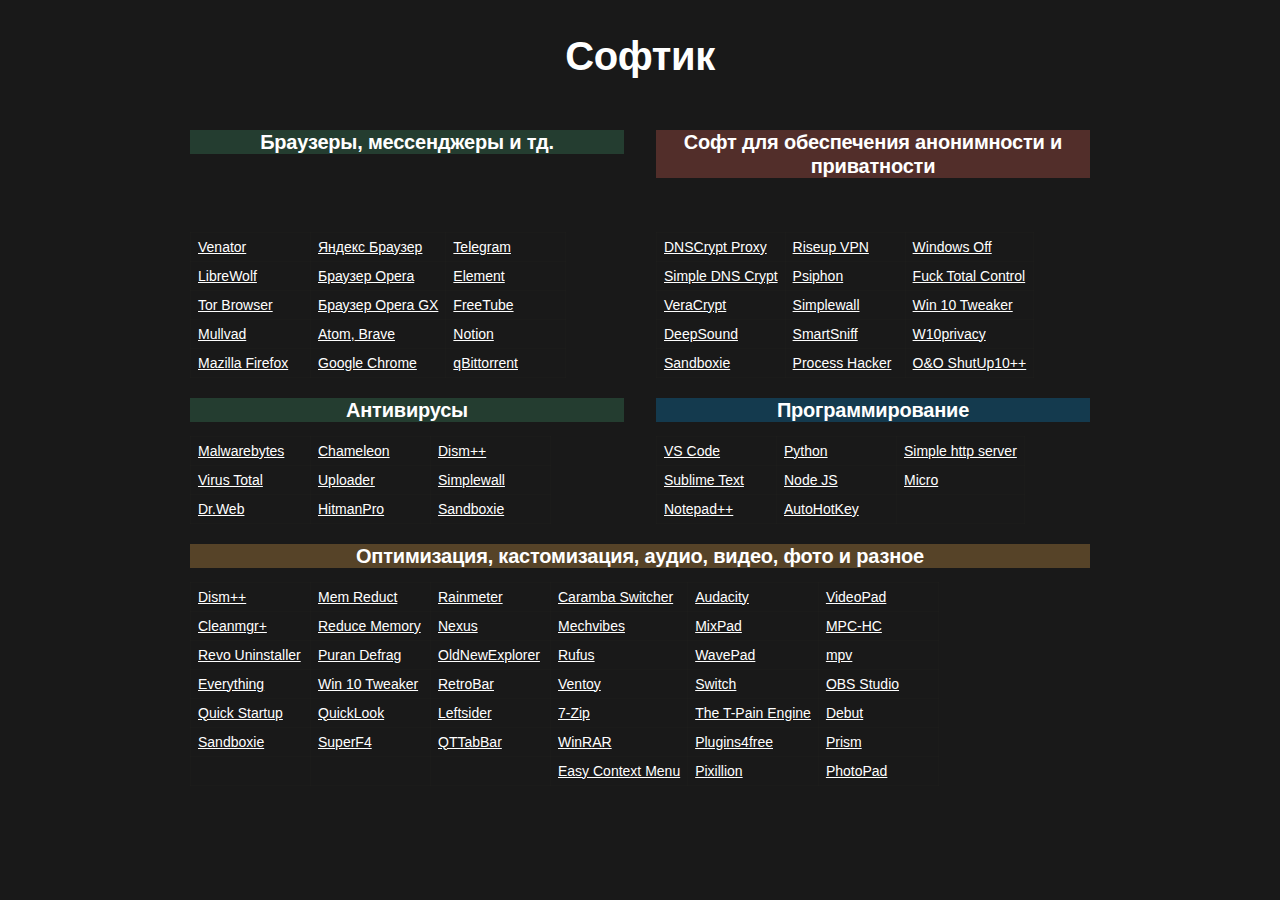
<file: index.html>
<html><head><meta http-equiv="Content-Type" content="text/html; charset=utf-8"/><link rel="shortcut icon" href="box.png" type="image/png"><title>Софтик</title><link rel="stylesheet" href="style.css"/></head><body><article id="ed37b342-01d1-4253-8437-e45635bbb3e2" class="page sans"><header><h1 class="page-title">Софтик</h1><p class="page-description"></p></header><div class="page-body"><div id="02799815-57c9-4377-a5a7-ed4f62f5c44d" class="column-list"><div id="c7df308c-c3d7-4fb9-a027-b991e9f9e866" style="width:50%" class="column"><h3 id="a289e7eb-bd3b-441f-906b-7b06b88c3aec" class="block-color-teal_background">Браузеры, мессенджеры и тд.</h3></div><div id="a1714388-c0ab-450d-92fa-9bcdc78db635" style="width:50%" class="column"><h3 id="29415fa3-adc1-4206-b7eb-6dfd6ae4f34f" class="block-color-red_background"><strong>Софт для обеспечения анонимности и приватности</strong></h3><p id="ddb0c516-7aaa-4846-b5bc-5f653a3604b5" class="">
</p></div></div><div id="e75cc533-5c64-4852-a202-32fbc759eac4" class="column-list"><div id="dfa4868e-7065-47df-a6a1-a600df9e9ded" style="width:50%" class="column"><table id="2ad59386-1c95-4de3-a905-2ce08cb7addc" class="simple-table"><tbody><tr id="53d14521-942b-46bd-abb6-70442f0beef8"><td id="\nY;" class=""><a href="https://t.me/venatorbrowser">Venator</a></td><td id="Hnye" class=""><a href="https://browser.yandex.ru/download?banerid=6300000000&amp;statpromo=false">Яндекс Браузер</a></td><td id=":OMz" class=""><a href="https://telegram.org/dl/desktop/win64_portable">Telegram</a></td></tr><tr id="27c03a42-e67d-4928-a0ca-89b73dcf2f6e"><td id="\nY;" class=""><a href="https://librewolf.net/">LibreWolf</a></td><td id="Hnye" class=""><a href="https://www.opera.com/computer/thanks?ni=stable&amp;os=windows">Браузер Opera</a></td><td id=":OMz" class=""><a href="https://element.io/">Element</a></td></tr><tr id="a2828425-ed7a-49b1-a88f-72ddb8dd6cd8"><td id="\nY;" class=""><a href="https://www.torproject.org/download/">Tor Browser</a></td><td id="Hnye" class=""><a href="https://www.opera.com/computer/thanks?ni=eapgx&amp;os=windows&amp;edition=Yx+05">Браузер Opera GX</a></td><td id=":OMz" class=""><a href="https://freetubeapp.io/#download">FreeTube</a></td></tr><tr id="9a8f0af1-819c-4e67-a293-b3dd604575f3"><td id="\nY;" class=""><a href="https://mullvad.net/ru/download/browser/win64/latest">Mullvad</a></td><td id="Hnye" class=""><a href="https://browser.mail.ru/download/?arf=1&amp;autorun=0&amp;attr=0ff&amp;rfr=530000">Atom,</a><a href="https://brave.com/"> Brave</a></td><td id=":OMz" class=""><a href="https://www.notion.so/desktop/windows/download">Notion</a></td></tr><tr id="4ceb214e-f4e5-42de-b4ee-033c96bfdaa3"><td id="\nY;" class=""><a href="https://www.mozilla.org/ru/firefox/download/thanks/">Mazilla Firefox</a></td><td id="Hnye" class=""><a href="https://www.google.com/chrome/">Google Chrome</a></td><td id=":OMz" class=""><a href="https://www.fosshub.com/qBittorrent.html">qBittorrent</a></td></tr></tbody></table></div><div id="4cbd248d-fa0c-4a62-8a22-9258a527b31e" style="width:50%" class="column"><table id="88b5df3c-3857-4ae2-9da5-0d6a420e844b" class="simple-table"><tbody><tr id="96154db4-6a7a-408c-b5d2-4b7a81e94af6"><td id="Ozz;" class=""><a href="https://github.com/DNSCrypt/dnscrypt-proxy/releases/">DNSCrypt Proxy</a></td><td id="kJ&gt;g" class=""><a href="https://riseup.net/en/vpn/windows">Riseup VPN</a></td><td id="X\zr" class=""><a href="https://github.com/scode18/Windows-Off">Windows Off</a></td></tr><tr id="61c9c73c-8e29-4128-a525-3b48deeab4dc"><td id="Ozz;" class=""><a href="https://www.simplednscrypt.org/">Simple DNS Crypt</a></td><td id="kJ&gt;g" class=""><a href="https://howdyho.net/windows-software/psiphon3-besplatnyj-i-kachestvennyj-vpn?download">Psiphon</a></td><td id="X\zr" class=""><a href="https://github.com/scode18/Fuck-Total-Control/">Fuck Total Control</a></td></tr><tr id="c7d8fdc1-5101-4151-9128-c77446ff1237"><td id="Ozz;" class=""><a href="https://sourceforge.net/projects/veracrypt/">VeraCrypt</a></td><td id="kJ&gt;g" class=""><a href="https://www.henrypp.org/product/simplewall">Simplewall</a></td><td id="X\zr" class=""><a href="https://win10tweaker.ru/">Win 10 Tweaker</a></td></tr><tr id="b85100aa-5d3f-4a5c-a1c0-7278d78a381d"><td id="Ozz;" class=""><a href="https://jpinsoft.net/deepsound/download.aspx">DeepSound</a></td><td id="kJ&gt;g" class=""><a href="https://www.nirsoft.net/utils/smsniff.html">SmartSniff</a></td><td id="X\zr" class=""><a href="https://www.w10privacy.de/deutsch-start/download/">W10privacy</a></td></tr><tr id="39a14097-5fd1-4db3-a0ed-832126699e12"><td id="Ozz;" class=""><a href="https://sandboxie-plus.com/downloads/">Sandboxie</a></td><td id="kJ&gt;g" class=""><a href="https://processhacker.sourceforge.io/downloads.php">Process Hacker</a></td><td id="X\zr" class=""><a href="https://howdyho.net/windows-software/o-o-shutup10-polnyj-kontrol-nad-funkciyami-v-windows?download">O&amp;O ShutUp10++</a></td></tr></tbody></table></div></div><div id="c48e9033-a758-49b1-8e79-e2a2d8dbdafa" class="column-list"><div id="76497d7c-bbdd-4915-83ac-5e4dbd7e71a7" style="width:50%" class="column"><h3 id="14e77ddd-53cc-4334-b2c7-0786a84db747" class="block-color-teal_background">Антивирусы</h3></div><div id="dcf275a3-4707-49cc-8265-ac9e4d67e94e" style="width:50%" class="column"><h3 id="5a5cd411-9436-432e-a79a-852fa08a537b" class="block-color-blue_background">Программирование</h3></div></div><div id="e7d51ab4-de5a-470c-967a-578f9107bd3e" class="column-list"><div id="13f01df8-3fe2-491b-91b2-31db17763609" style="width:50%" class="column"><table id="ff94b648-0a05-4078-afc0-d733e0469ef3" class="simple-table"><tbody><tr id="69570b75-e93f-4950-9e32-1541418d3bc0"><td id="I=lH" class=""><a href="https://howdyho.net/windows-software/malwarebytes-antivirusnyj-skaner">Malwarebytes</a></td><td id="Jjo_" class=""><a href="https://howdyho.net/windows-software/malwarebytes-chameleon-antivirusnyj-skaner">Chameleon</a></td><td id="VQri" class=""><a href="https://howdyho.net/windows-software/dism-luchshaya-ochistka-musora-na-vinde">Dism++</a></td></tr><tr id="d918bc31-bb6b-4fbf-8fc3-f23cd07567ec"><td id="I=lH" class=""><a href="https://www.virustotal.com/gui/home/upload">Virus Total</a></td><td id="Jjo_" class=""><a href="https://howdyho.net/windows-software/vt-uploader-proverka-lyubogo-fajla-cherez-virustotal">Uploader</a></td><td id="VQri" class=""><a href="https://www.henrypp.org/product/simplewall">Simplewall</a></td></tr><tr id="bc2d6b11-fbba-4ec3-8735-d10e10303075"><td id="I=lH" class=""><a href="https://howdyho.net/windows-software/dr-web-cureit-lechashaya-utilita">Dr.Web</a></td><td id="Jjo_" class=""><a href="https://howdyho.net/cybersecurity/hitman-pro-moshnyj-antivirusnyj-skaner">HitmanPro</a></td><td id="VQri" class=""><a href="https://sandboxie-plus.com/downloads/">Sandboxie</a></td></tr></tbody></table></div><div id="5ef21246-c3eb-4b0b-bca6-a467cf45d28b" style="width:50%" class="column"><table id="84e75e9b-d7d6-4cdb-9113-d3132deeb34e" class="simple-table"><tbody><tr id="75a44d8d-61b7-4707-b69e-60c277f5a47e"><td id="@wjm" class=""><a href="https://code.visualstudio.com/docs/?dv=win">VS Code</a></td><td id="}{y|" class=""><a href="https://www.python.org/">Python</a></td><td id="CA^L" class=""><a href="https://github.com/TheWaWaR/simple-http-server/releases/">Simple http server</a></td></tr><tr id="28105a7d-9caf-4e5d-befe-4b3a820e1c54"><td id="@wjm" class=""><a href="https://www.sublimetext.com/download_thanks?target=win-x64">Sublime Text</a></td><td id="}{y|" class=""><a href="https://nodejs.org/ru">Node JS</a></td><td id="CA^L" class=""><a href="https://github.com/zyedidia/micro/releases/">Micro</a></td></tr><tr id="f3614659-f34e-4ca4-a188-39692e392fc5"><td id="@wjm" class=""><a href="https://notepad-plus-plus.org/downloads/">Notepad++</a></td><td id="}{y|" class=""><a href="https://www.autohotkey.com/">AutoHotKey</a></td><td id="CA^L" class=""></td></tr></tbody></table></div></div><h3 id="91ad2fc1-2783-47c1-8c38-c83998df0185" class="block-color-yellow_background">Оптимизация, кастомизация, аудио, видео, фото и разное</h3><table id="cc9063fe-7eb7-488a-92bf-9f3676b988b9" class="simple-table"><tbody><tr id="61407508-482d-48fc-b25c-5d5df9156d2e"><td id="a?=~" class=""><a href="https://howdyho.net/windows-software/dism-luchshaya-ochistka-musora-na-vinde">Dism++</a></td><td id="rxrS" class=""><a href="https://github.com/henrypp/memreduct">Mem Reduct</a></td><td id="dXCV" class=""><a href="https://www.rainmeter.net/">Rainmeter</a></td><td id="{F_X" class=""><a href="https://t.me/martyfiles">Caramba Switcher</a></td><td id="nIgF" class=""><a href="https://github.com/audacity/audacity/releases">Audacity</a></td><td id="uDFl" class=""><a href="https://github.com/scode18/Guy-Fawkes-Mask-Apps/raw/main/VideoPad.exe">VideoPad</a></td></tr><tr id="f34b5132-1e87-4d2e-8931-423bc1b02363"><td id="a?=~" class=""><a href="https://howdyho.net/windows-software/cleanmgr-plus">Cleanmgr+</a></td><td id="rxrS" class=""><a href="https://howdyho.net/windows-software/reduce-memory-povyshaj-proizvoditelnost-kompyutera?download">Reduce Memory</a></td><td id="dXCV" class=""><a href="https://www.winstep.net/nexus.zip">Nexus</a></td><td id="{F_X" class=""><a href="https://t.me/martyfiles">Mechvibes</a></td><td id="nIgF" class=""><a href="https://github.com/scode18/Guy-Fawkes-Mask-Apps/raw/main/MixPad.exe">MixPad</a></td><td id="uDFl" class=""><a href="https://t.me/martyfiles/526">MPC-HC</a></td></tr><tr id="090fd0a4-65ac-4898-84d6-e5b4d1bd5839"><td id="a?=~" class=""><a href="https://www.revouninstaller.com/start-freeware-download-portable/">Revo Uninstaller</a></td><td id="rxrS" class=""><a href="https://howdyho.net/windows-software/puran-defrag-skorostnaya-defragmentaciya-zhd-ssd-diskov">Puran Defrag</a></td><td id="dXCV" class=""><a href="https://github.com/scode18/Guy-Fawkes-Mask-Apps/raw/main/OldNewExplorer.7z">OldNewExplorer</a></td><td id="{F_X" class=""><a href="https://rufus.ie/ru/">Rufus</a></td><td id="nIgF" class=""><a href="https://github.com/scode18/Guy-Fawkes-Mask-Apps/raw/main/WavePad.exe">WavePad</a></td><td id="uDFl" class=""><a href="https://howdyho.net/windows-software/mpv-samyj-bystryj-videopleer?download">mpv</a></td></tr><tr id="608418aa-de40-413f-8fb9-a4f53c427d97"><td id="a?=~" class=""><a href="https://www.voidtools.com/ru-ru/">Everything</a></td><td id="rxrS" class=""><a href="https://win10tweaker.ru/">Win 10 Tweaker</a></td><td id="dXCV" class=""><a href="https://github.com/dremin/RetroBar/releases/">RetroBar</a></td><td id="{F_X" class=""><a href="https://github.com/ventoy/Ventoy/releases">Ventoy</a></td><td id="nIgF" class=""><a href="https://github.com/scode18/Guy-Fawkes-Mask-Apps/raw/main/Switch.exe">Switch</a></td><td id="uDFl" class=""><a href="https://obsproject.com/download">OBS Studio</a></td></tr><tr id="00f86847-6062-4f2e-8234-29caed6fdb03"><td id="a?=~" class=""><a href="https://howdyho.net/windows-software/quick-startup-upravlyaj-zapuskom-prilozhenij?download">Quick Startup</a></td><td id="rxrS" class=""><a href="https://t.me/martyfiles/792">QuickLook</a></td><td id="dXCV" class=""><a href="https://howdyho.net/cybersecurity/leftsider-knopki-zakrytiya-svorachivaniya-na-levoj-storone?download">Leftsider</a></td><td id="{F_X" class=""><a href="https://www.7-zip.org/">7-Zip</a></td><td id="nIgF" class=""><a href="https://github.com/scode18/Guy-Fawkes-Mask-Apps/raw/main/Autotune.7z">The T-Pain Engine</a></td><td id="uDFl" class=""><a href="https://github.com/scode18/Guy-Fawkes-Mask-Apps/raw/main/Debut.exe">Debut</a></td></tr><tr id="e798e5ba-4dac-4c40-b8e6-d79004493f5b"><td id="a?=~" class=""><a href="https://sandboxie-plus.com/downloads/">Sandboxie</a></td><td id="rxrS" class=""><a href="https://stefansundin.github.io/superf4/">SuperF4</a></td><td id="dXCV" class=""><a href="https://howdyho.net/windows-software/qttabbar-tyuning-provodnika-windows?download">QTTabBar</a></td><td id="{F_X" class=""><a href="https://github.com/scode18/Guy-Fawkes-Mask-Apps/raw/main/Activated%20winrar-x64.exe">WinRAR</a></td><td id="nIgF" class=""><a href="http://plugins4free.com/">Plugins4free</a></td><td id="uDFl" class=""><a href="https://github.com/scode18/Guy-Fawkes-Mask-Apps/raw/main/Prism.exe">Prism</a></td></tr><tr id="63f24c23-c914-4d8f-9004-17b0282c4526"><td id="a?=~" class=""></td><td id="rxrS" class=""></td><td id="dXCV" class=""></td><td id="{F_X" class=""><a href="https://howdyho.net/windows-software/easy-context-menu-izmenenie-kontekstnogo-menyu">Easy Context Menu</a></td><td id="nIgF" class=""><a href="https://github.com/scode18/Guy-Fawkes-Mask-Apps/raw/main/Pixillion.exe">Pixillion</a></td><td id="uDFl" class=""><a href="https://github.com/scode18/Guy-Fawkes-Mask-Apps/raw/main/PhotoPad.exe">PhotoPad</a></td></tr></tbody></table><p id="870f5d9e-22bb-4086-8a2b-cc72ade4a51b" class="">
</p></div></article></body></html>
</file>
<file: style.css>
/* cspell:disable-file */
/* webkit printing magic: print all background colors */
html {
	-webkit-print-color-adjust: exact;
}
* {
	box-sizing: border-box;
	-webkit-print-color-adjust: exact;
}

html,
body {
	margin: 0;
	padding: 0;
}
@media only screen {
	body {
		margin: 2em auto;
		max-width: 900px;
		color: rgb(55, 53, 47);
	}
}

div {
	color: white;
}

body {
	color: white;
	line-height: 1.5;
	white-space: pre-wrap;
	background-color: rgb(25, 25, 25);
}

a,
a.visited {
	color: inherit;
	text-decoration: underline;
}

.pdf-relative-link-path {
	font-size: 80%;
	color: #444;
}

h1,
h2,
h3 {
	color: white;
	letter-spacing: -0.01em;
	line-height: 1.2;
	font-weight: 600;
	margin-bottom: 0;
}

.page-title {
	font-size: 2.5rem;
	font-weight: 700;
	margin-top: 0;
	margin-bottom: 0.75em;
	text-align: center;
}

h1 {
	font-size: 1.875rem;
	margin-top: 1.875rem;
}

h2 {
	font-size: 1.5rem;
	margin-top: 1.5rem;
}

h3 {
	text-align: center;
	font-size: 1.25rem;
	margin-top: 1.25rem;
}

.source {
	border: 1px solid #ddd;
	border-radius: 3px;
	padding: 1.5em;
	word-break: break-all;
}

.callout {
	border-radius: 3px;
	padding: 1rem;
}

figure {
	margin: 1.25em 0;
	page-break-inside: avoid;
}

figcaption {
	opacity: 0.5;
	font-size: 85%;
	margin-top: 0.5em;
}

mark {
	background-color: transparent;
}

.indented {
	padding-left: 1.5em;
}

hr {
	background: transparent;
	display: block;
	width: 100%;
	height: 1px;
	visibility: visible;
	border: none;
	border-bottom: 1px solid rgba(55, 53, 47, 0.09);
}

img {
	max-width: 100%;
}

@media only print {
	img {
		max-height: 100vh;
		object-fit: contain;
	}
}

@page {
	margin: 1in;
}

.collection-content {
	font-size: 0.875rem;
}

.column-list {
	display: flex;
	justify-content: space-between;
}

.column {
	padding: 0 1em;
}

.column:first-child {
	padding-left: 0;
}

.column:last-child {
	padding-right: 0;
}

.table_of_contents-item {
	display: block;
	font-size: 0.875rem;
	line-height: 1.3;
	padding: 0.125rem;
}

.table_of_contents-indent-1 {
	margin-left: 1.5rem;
}

.table_of_contents-indent-2 {
	margin-left: 3rem;
}

.table_of_contents-indent-3 {
	margin-left: 4.5rem;
}

.table_of_contents-link {
	text-decoration: none;
	opacity: 0.7;
	border-bottom: 1px solid rgba(55, 53, 47, 0.18);
}

table,
th,
td {
	border: 1px solid rgba(55, 53, 47, 0.09);
	border-collapse: collapse;
}

table {
	border-left: none;
	border-right: none;
}

th,
td {
	font-weight: normal;
	padding: 0.25em 0.5em;
	line-height: 1.5;
	min-height: 1.5em;
	text-align: left;
}

th {
	color: rgba(55, 53, 47, 0.6);
}

ol,
ul {
	margin: 0;
	margin-block-start: 0.6em;
	margin-block-end: 0.6em;
}

li > ol:first-child,
li > ul:first-child {
	margin-block-start: 0.6em;
}

ul > li {
	list-style: disc;
}

ul.to-do-list {
	padding-inline-start: 0;
}

ul.to-do-list > li {
	list-style: none;
}

.to-do-children-checked {
	text-decoration: line-through;
	opacity: 0.375;
}

ul.toggle > li {
	list-style: none;
}

ul {
	padding-inline-start: 1.7em;
}

ul > li {
	padding-left: 0.1em;
}

ol {
	padding-inline-start: 1.6em;
}

ol > li {
	padding-left: 0.2em;
}

.mono ol {
	padding-inline-start: 2em;
}

.mono ol > li {
	text-indent: -0.4em;
}

.toggle {
	padding-inline-start: 0em;
	list-style-type: none;
}

/* Indent toggle children */
.toggle > li > details {
	padding-left: 1.7em;
}

.toggle > li > details > summary {
	margin-left: -1.1em;
}

.selected-value {
	display: inline-block;
	padding: 0 0.5em;
	background: rgba(206, 205, 202, 0.5);
	border-radius: 3px;
	margin-right: 0.5em;
	margin-top: 0.3em;
	margin-bottom: 0.3em;
	white-space: nowrap;
}

.collection-title {
	display: inline-block;
	margin-right: 1em;
}

.simple-table {
	margin-top: 1em;
	font-size: 0.875rem;
	empty-cells: show;
}
.simple-table td {
	height: 29px;
	min-width: 120px;
}

.simple-table th {
	height: 29px;
	min-width: 120px;
}

.simple-table-header-color {
	background: rgb(247, 246, 243);
	color: black;
}
.simple-table-header {
	font-weight: 500;
}

time {
	opacity: 0.5;
}

.icon {
	display: inline-block;
	max-width: 1.2em;
	max-height: 1.2em;
	text-decoration: none;
	vertical-align: text-bottom;
	margin-right: 0.5em;
}

img.icon {
	border-radius: 3px;
}

.user-icon {
	width: 1.5em;
	height: 1.5em;
	border-radius: 100%;
	margin-right: 0.5rem;
}

.user-icon-inner {
	font-size: 0.8em;
}

.text-icon {
	border: 1px solid #000;
	text-align: center;
}

.page-cover-image {
	display: block;
	object-fit: cover;
	width: 100%;
	max-height: 30vh;
}

.page-header-icon {
	font-size: 3rem;
	margin-bottom: 1rem;
}

.page-header-icon-with-cover {
	margin-top: -0.72em;
	margin-left: 0.07em;
}

.page-header-icon img {
	border-radius: 3px;
}

.link-to-page {
	margin: 1em 0;
	padding: 0;
	border: none;
	font-weight: 500;
}

p > .user {
	opacity: 0.5;
}

td > .user,
td > time {
	white-space: nowrap;
}

input[type="checkbox"] {
	transform: scale(1.5);
	margin-right: 0.6em;
	vertical-align: middle;
}

p {
	color: white;
	margin-top: 0.5em;
	margin-bottom: 0.5em;
}

.image {
	border: none;
	margin: 1.5em 0;
	padding: 0;
	border-radius: 0;
	text-align: center;
}

.code,
code {
	background: rgba(135, 131, 120, 0.15);
	border-radius: 3px;
	padding: 0.2em 0.4em;
	border-radius: 3px;
	font-size: 85%;
	tab-size: 2;
}

code {
	color: #eb5757;
}

.code {
	padding: 1.5em 1em;
}

.code-wrap {
	white-space: pre-wrap;
	word-break: break-all;
}

.code > code {
	background: none;
	padding: 0;
	font-size: 100%;
	color: inherit;
}

blockquote {
	font-size: 1.25em;
	margin: 1em 0;
	padding-left: 1em;
	border-left: 3px solid rgb(55, 53, 47);
}

.bookmark {
	text-decoration: none;
	max-height: 8em;
	padding: 0;
	display: flex;
	width: 100%;
	align-items: stretch;
}

.bookmark-title {
	font-size: 0.85em;
	overflow: hidden;
	text-overflow: ellipsis;
	height: 1.75em;
	white-space: nowrap;
}

.bookmark-text {
	display: flex;
	flex-direction: column;
}

.bookmark-info {
	flex: 4 1 180px;
	padding: 12px 14px 14px;
	display: flex;
	flex-direction: column;
	justify-content: space-between;
}

.bookmark-image {
	width: 33%;
	flex: 1 1 180px;
	display: block;
	position: relative;
	object-fit: cover;
	border-radius: 1px;
}

.bookmark-description {
/*	color: rgba(55, 53, 47, 0.6);*/
	color: white;
	font-size: 0.75em;
	overflow: hidden;
	max-height: 4.5em;
	word-break: break-word;
}

.bookmark-href {
	font-size: 0.75em;
	margin-top: 0.25em;
}

.sans { font-family: ui-sans-serif, -apple-system, BlinkMacSystemFont, "Segoe UI", Helvetica, "Apple Color Emoji", Arial, sans-serif, "Segoe UI Emoji", "Segoe UI Symbol"; }
.code { font-family: "SFMono-Regular", Menlo, Consolas, "PT Mono", "Liberation Mono", Courier, monospace; }
.serif { font-family: Lyon-Text, Georgia, ui-serif, serif; }
.mono { font-family: iawriter-mono, Nitti, Menlo, Courier, monospace; }
.pdf .sans { font-family: Inter, ui-sans-serif, -apple-system, BlinkMacSystemFont, "Segoe UI", Helvetica, "Apple Color Emoji", Arial, sans-serif, "Segoe UI Emoji", "Segoe UI Symbol", 'Twemoji', 'Noto Color Emoji', 'Noto Sans CJK JP'; }
.pdf:lang(zh-CN) .sans { font-family: Inter, ui-sans-serif, -apple-system, BlinkMacSystemFont, "Segoe UI", Helvetica, "Apple Color Emoji", Arial, sans-serif, "Segoe UI Emoji", "Segoe UI Symbol", 'Twemoji', 'Noto Color Emoji', 'Noto Sans CJK SC'; }
.pdf:lang(zh-TW) .sans { font-family: Inter, ui-sans-serif, -apple-system, BlinkMacSystemFont, "Segoe UI", Helvetica, "Apple Color Emoji", Arial, sans-serif, "Segoe UI Emoji", "Segoe UI Symbol", 'Twemoji', 'Noto Color Emoji', 'Noto Sans CJK TC'; }
.pdf:lang(ko-KR) .sans { font-family: Inter, ui-sans-serif, -apple-system, BlinkMacSystemFont, "Segoe UI", Helvetica, "Apple Color Emoji", Arial, sans-serif, "Segoe UI Emoji", "Segoe UI Symbol", 'Twemoji', 'Noto Color Emoji', 'Noto Sans CJK KR'; }
.pdf .code { font-family: Source Code Pro, "SFMono-Regular", Menlo, Consolas, "PT Mono", "Liberation Mono", Courier, monospace, 'Twemoji', 'Noto Color Emoji', 'Noto Sans Mono CJK JP'; }
.pdf:lang(zh-CN) .code { font-family: Source Code Pro, "SFMono-Regular", Menlo, Consolas, "PT Mono", "Liberation Mono", Courier, monospace, 'Twemoji', 'Noto Color Emoji', 'Noto Sans Mono CJK SC'; }
.pdf:lang(zh-TW) .code { font-family: Source Code Pro, "SFMono-Regular", Menlo, Consolas, "PT Mono", "Liberation Mono", Courier, monospace, 'Twemoji', 'Noto Color Emoji', 'Noto Sans Mono CJK TC'; }
.pdf:lang(ko-KR) .code { font-family: Source Code Pro, "SFMono-Regular", Menlo, Consolas, "PT Mono", "Liberation Mono", Courier, monospace, 'Twemoji', 'Noto Color Emoji', 'Noto Sans Mono CJK KR'; }
.pdf .serif { font-family: PT Serif, Lyon-Text, Georgia, ui-serif, serif, 'Twemoji', 'Noto Color Emoji', 'Noto Serif CJK JP'; }
.pdf:lang(zh-CN) .serif { font-family: PT Serif, Lyon-Text, Georgia, ui-serif, serif, 'Twemoji', 'Noto Color Emoji', 'Noto Serif CJK SC'; }
.pdf:lang(zh-TW) .serif { font-family: PT Serif, Lyon-Text, Georgia, ui-serif, serif, 'Twemoji', 'Noto Color Emoji', 'Noto Serif CJK TC'; }
.pdf:lang(ko-KR) .serif { font-family: PT Serif, Lyon-Text, Georgia, ui-serif, serif, 'Twemoji', 'Noto Color Emoji', 'Noto Serif CJK KR'; }
.pdf .mono { font-family: PT Mono, iawriter-mono, Nitti, Menlo, Courier, monospace, 'Twemoji', 'Noto Color Emoji', 'Noto Sans Mono CJK JP'; }
.pdf:lang(zh-CN) .mono { font-family: PT Mono, iawriter-mono, Nitti, Menlo, Courier, monospace, 'Twemoji', 'Noto Color Emoji', 'Noto Sans Mono CJK SC'; }
.pdf:lang(zh-TW) .mono { font-family: PT Mono, iawriter-mono, Nitti, Menlo, Courier, monospace, 'Twemoji', 'Noto Color Emoji', 'Noto Sans Mono CJK TC'; }
.pdf:lang(ko-KR) .mono { font-family: PT Mono, iawriter-mono, Nitti, Menlo, Courier, monospace, 'Twemoji', 'Noto Color Emoji', 'Noto Sans Mono CJK KR'; }
.highlight-default {
	color: rgba(55, 53, 47, 1);
}
.highlight-gray {
	color: rgba(120, 119, 116, 1);
	fill: rgba(120, 119, 116, 1);
}
.highlight-brown {
	color: rgba(159, 107, 83, 1);
	fill: rgba(159, 107, 83, 1);
}
.highlight-orange {
	color: rgba(217, 115, 13, 1);
	fill: rgba(217, 115, 13, 1);
}
.highlight-yellow {
	color: rgba(203, 145, 47, 1);
	fill: rgba(203, 145, 47, 1);
}
.highlight-teal {
	color: rgba(68, 131, 97, 1);
	fill: rgba(68, 131, 97, 1);
}
.highlight-blue {
	color: rgba(51, 126, 169, 1);
	fill: rgba(51, 126, 169, 1);
}
.highlight-purple {
	color: rgba(144, 101, 176, 1);
	fill: rgba(144, 101, 176, 1);
}
.highlight-pink {
	color: rgba(193, 76, 138, 1);
	fill: rgba(193, 76, 138, 1);
}
.highlight-red {
	color: rgba(212, 76, 71, 1);
	fill: rgba(212, 76, 71, 1);
}
.highlight-gray_background {
	background: rgba(241, 241, 239, 1);
}
.highlight-brown_background {
	background: rgba(244, 238, 238, 1);
}
.highlight-orange_background {
	background: rgba(251, 236, 221, 1);
}
.highlight-yellow_background {
	background: rgba(251, 243, 219, 1);
}
.highlight-teal_background {
	background: rgba(237, 243, 236, 1);
}
.highlight-blue_background {
	background: rgba(231, 243, 248, 1);
}
.highlight-purple_background {
	background: rgba(244, 240, 247, 0.8);
}
.highlight-pink_background {
	background: rgba(249, 238, 243, 0.8);
}
.highlight-red_background {
	background: rgba(253, 235, 236, 1);
}
.block-color-default {
	color: inherit;
	fill: inherit;
}
.block-color-gray {
	color: rgba(120, 119, 116, 1);
	fill: rgba(120, 119, 116, 1);
}
.block-color-brown {
	color: rgba(159, 107, 83, 1);
	fill: rgba(159, 107, 83, 1);
}
.block-color-orange {
	color: rgba(217, 115, 13, 1);
	fill: rgba(217, 115, 13, 1);
}
.block-color-yellow {
	color: rgba(203, 145, 47, 1);
	fill: rgba(203, 145, 47, 1);
}
.block-color-teal {
	color: rgba(68, 131, 97, 1);
	fill: rgba(68, 131, 97, 1);
}
.block-color-blue {
	color: rgba(51, 126, 169, 1);
	fill: rgba(51, 126, 169, 1);
}
.block-color-purple {
	color: rgba(144, 101, 176, 1);
	fill: rgba(144, 101, 176, 1);
}
.block-color-pink {
	color: rgba(193, 76, 138, 1);
	fill: rgba(193, 76, 138, 1);
}
.block-color-red {
	color: rgba(212, 76, 71, 1);
	fill: rgba(212, 76, 71, 1);
}
.block-color-gray_background {
	background: rgba(241, 241, 239, 1);
}
.block-color-brown_background {
	background: rgba(244, 238, 238, 1);
}
.block-color-orange_background {
	background: rgba(251, 236, 221, 1);
}
.block-color-yellow_background {
	background: rgba(86, 67, 40);
}
.block-color-teal_background {
	background: rgba(36, 61, 48);
}
.block-color-blue_background {
	background: rgb(20, 58, 78);
}
.block-color-purple_background {
	background: rgba(244, 240, 247, 0.8);
}
.block-color-pink_background {
	background: rgba(249, 238, 243, 0.8);
}
.block-color-red_background {
	background: rgba(82, 46, 42);
}
.select-value-color-pink { background-color: rgba(245, 224, 233, 1); }
.select-value-color-purple { background-color: rgba(232, 222, 238, 1); }
.select-value-color-green { background-color: rgba(219, 237, 219, 1); }
.select-value-color-gray { background-color: rgba(227, 226, 224, 1); }
.select-value-color-opaquegray { background-color: rgba(255, 255, 255, 0.0375); }
.select-value-color-orange { background-color: rgba(250, 222, 201, 1); }
.select-value-color-brown { background-color: rgba(238, 224, 218, 1); }
.select-value-color-red { background-color: rgba(255, 226, 221, 1); }
.select-value-color-yellow { background-color: rgba(253, 236, 200, 1); }
.select-value-color-blue { background-color: rgba(211, 229, 239, 1); }

.checkbox {
	display: inline-flex;
	vertical-align: text-bottom;
	width: 16;
	height: 16;
	background-size: 16px;
	margin-left: 2px;
	margin-right: 5px;
}

.checkbox-on {
	background-image: url("data:image/svg+xml;charset=UTF-8,%3Csvg%20width%3D%2216%22%20height%3D%2216%22%20viewBox%3D%220%200%2016%2016%22%20fill%3D%22none%22%20xmlns%3D%22http%3A%2F%2Fwww.w3.org%2F2000%2Fsvg%22%3E%0A%3Crect%20width%3D%2216%22%20height%3D%2216%22%20fill%3D%22%2358A9D7%22%2F%3E%0A%3Cpath%20d%3D%22M6.71429%2012.2852L14%204.9995L12.7143%203.71436L6.71429%209.71378L3.28571%206.2831L2%207.57092L6.71429%2012.2852Z%22%20fill%3D%22white%22%2F%3E%0A%3C%2Fsvg%3E");
}

.checkbox-off {
	background-image: url("data:image/svg+xml;charset=UTF-8,%3Csvg%20width%3D%2216%22%20height%3D%2216%22%20viewBox%3D%220%200%2016%2016%22%20fill%3D%22none%22%20xmlns%3D%22http%3A%2F%2Fwww.w3.org%2F2000%2Fsvg%22%3E%0A%3Crect%20x%3D%220.75%22%20y%3D%220.75%22%20width%3D%2214.5%22%20height%3D%2214.5%22%20fill%3D%22white%22%20stroke%3D%22%2336352F%22%20stroke-width%3D%221.5%22%2F%3E%0A%3C%2Fsvg%3E");
}
</file>
